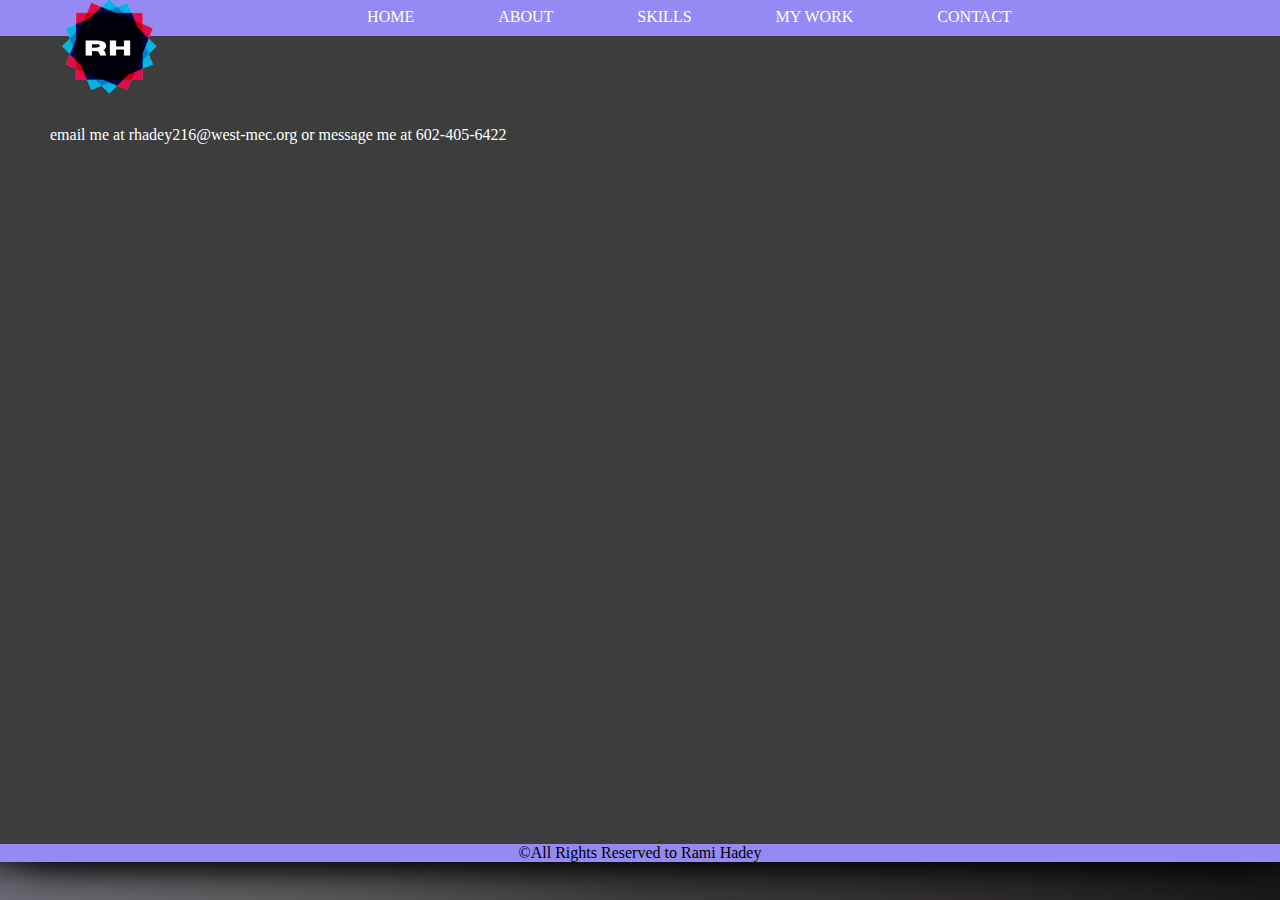
<file: Contact.html>
<!DOCTYPE html>
<html lang="en">
<head>
    <meta charset="UTF-8">
    <title>Rami's Website</title>
    <meta name="viewport" content="width=device-width, initial-scale=1.0">
    <meta http-equiv="X-UA-Compatible" content="ie=edge">
    <link href="index.css" rel="stylesheet" />
    <link rel="icon" type="image" href="logo.png" />
</head>
<body>
        <header>
            <nav id="tabs">
                <!-- <div class="row">
                    <div class="col-1-2">
                    --> <img src="RH (1).png" height="100px"> 
                    <!--
                    </div>
                    <div class="col-2-2"> -->
                        <a href="index.html">HOME</a>
                        <a href="#about">ABOUT</a>
                        <a href="#skills">SKILLS</a>
                        <a href="#work">MY WORK</a>
                        <a href="Contact.html">CONTACT</a>
                    <!-- </div>
                </div> -->
            </nav>
        </header>
        <div class="contact"> 
            <p>email me at rhadey216@west-mec.org or message me at 602-405-6422</p>
        </div>
        <footer id="con">
                <p>©All Rights Reserved to Rami Hadey</p>
        </footer>
            
</body>    

</html>
</file>
<file: index.css>
@charset "utf-8";
/*makes a gradient for the background of the html*/
html{
    /*makes the scrolling down smooth*/
    scroll-behavior: smooth;
    background: linear-gradient(90deg, rgb(107, 107, 117), rgb(90,90,90), rgb(60,60,60), rgb(49, 45, 45), rgb(25,25,25));
}

/*Changes the color of the nav bar and width of it*/
 nav#tabs{
     background-color: rgb(149, 138, 243);
     /* background: rgb(179, 230, 255);
     background: hsl(200, 100%, 85%); */
     padding: 10px;
     /* margin-top: 40px; */
     text-align: center;
     z-index: 3;
}
/*
moves the picture around
*/
aside img{
    position: relative;
    bottom: 320px;
    left: 100px;
    /* display: block;
    margin-left: auto;
    margin-right: auto; */
}

/*moves the logo around*/
nav#tabs img{
    position: relative;
    bottom: 10px;
    left: 50px;
    float: left;
}
nav{
    position: relative;
    bottom: 10px;
}
/*
spaces out the navigation bar and changes the color
*/
nav#tabs a{
    color: white;
    margin: 40px;
    text-decoration: none;
}
/*when the tabs are hovered they change color and size*/
nav#tabs a:hover{
    font-size: 110%;
    color: rgb(0, 0, 0);
}

/*
adds the background image and makes it cover the screen
*/
article{
    background-image: url('blurbackground.jpeg');
    background-repeat: no-repeat;
    background-attachment: fixed;
    background-size: cover;
    height: 500px;
    position: relative;
    bottom: 65px;
}

article h1{ 
    text-align: center;
    position: relative;
    top: 100px;
    font-size: 60px;
    color: rgb(0, 0, 0);
    text-shadow: rgb(124, 123, 124) 7px -30px 13px;
}
article p{
    position: relative;
    top: 100px;
    color: rgb(80, 79, 79);
    text-align: center;
    font-size: 25px;
}


body{
    background-color: rgb(61, 61, 61);
    box-shadow: rgb(0,0,0) 25px 0px 35px,
               rgb(0, 0, 0) -25px 0px 35px;
    margin-right: auto;
    margin-left: auto;
}

/*===========================
            ABOUT
==============================*/
div#about{
    position: relative;
    bottom: 400px;
    margin-top: 200px;
    text-align: center;
}
div#about h1{
    color: white;
    
}
div#about p{
    position: relative;
    bottom: 10px;
    color:  rgb(192, 192, 192);
    font-size: 20px;
}

/*==========================
            SKILLS
===========================*/
div#skills{
    position: relative;
    bottom: 230px;
    text-align: center;
}
div#skills h1{
    color: white;
}
div#skills p{
    position: relative;
    bottom: 10px;
    color:  rgb(192, 192, 192);
    font-size: 20px;
}
div#skills p2{
    position: relative;
    top: 10px;
    right: 315px;
    color: white;
}
div#skills p3{ 
    position: relative;
    top: 10px;
    right: 165px;
    color: white;
}

/*==========================
            MY WORK
==============================*/
div#work{
    position: relative;
    bottom: 100px;
    text-align: center;
    margin-top: 100px;
}
div#work h1{
    color: white;
}
div#work p{
    position: relative;
    bottom: 10px;
    color:  rgb(192, 192, 192);
    font-size: 20px;
}

/*=========================
        Footer
============================*/
footer{
    background-color: rgb(149, 138, 243);
    text-align: center;
    margin-top: 30px;
}
footer#con{
    margin-top: 700px;
}
/* div.row li{
    list-style-type: none;
    margin: 25px;
}
.row:after {
    content: "";
    display: table; 
    clear: both; 
  }
[class^="col-"]{
    float: left;
} */ 

div.contact{
    color: white;
    margin-top: 80px;
    margin-left: 50px;
}
</file>
